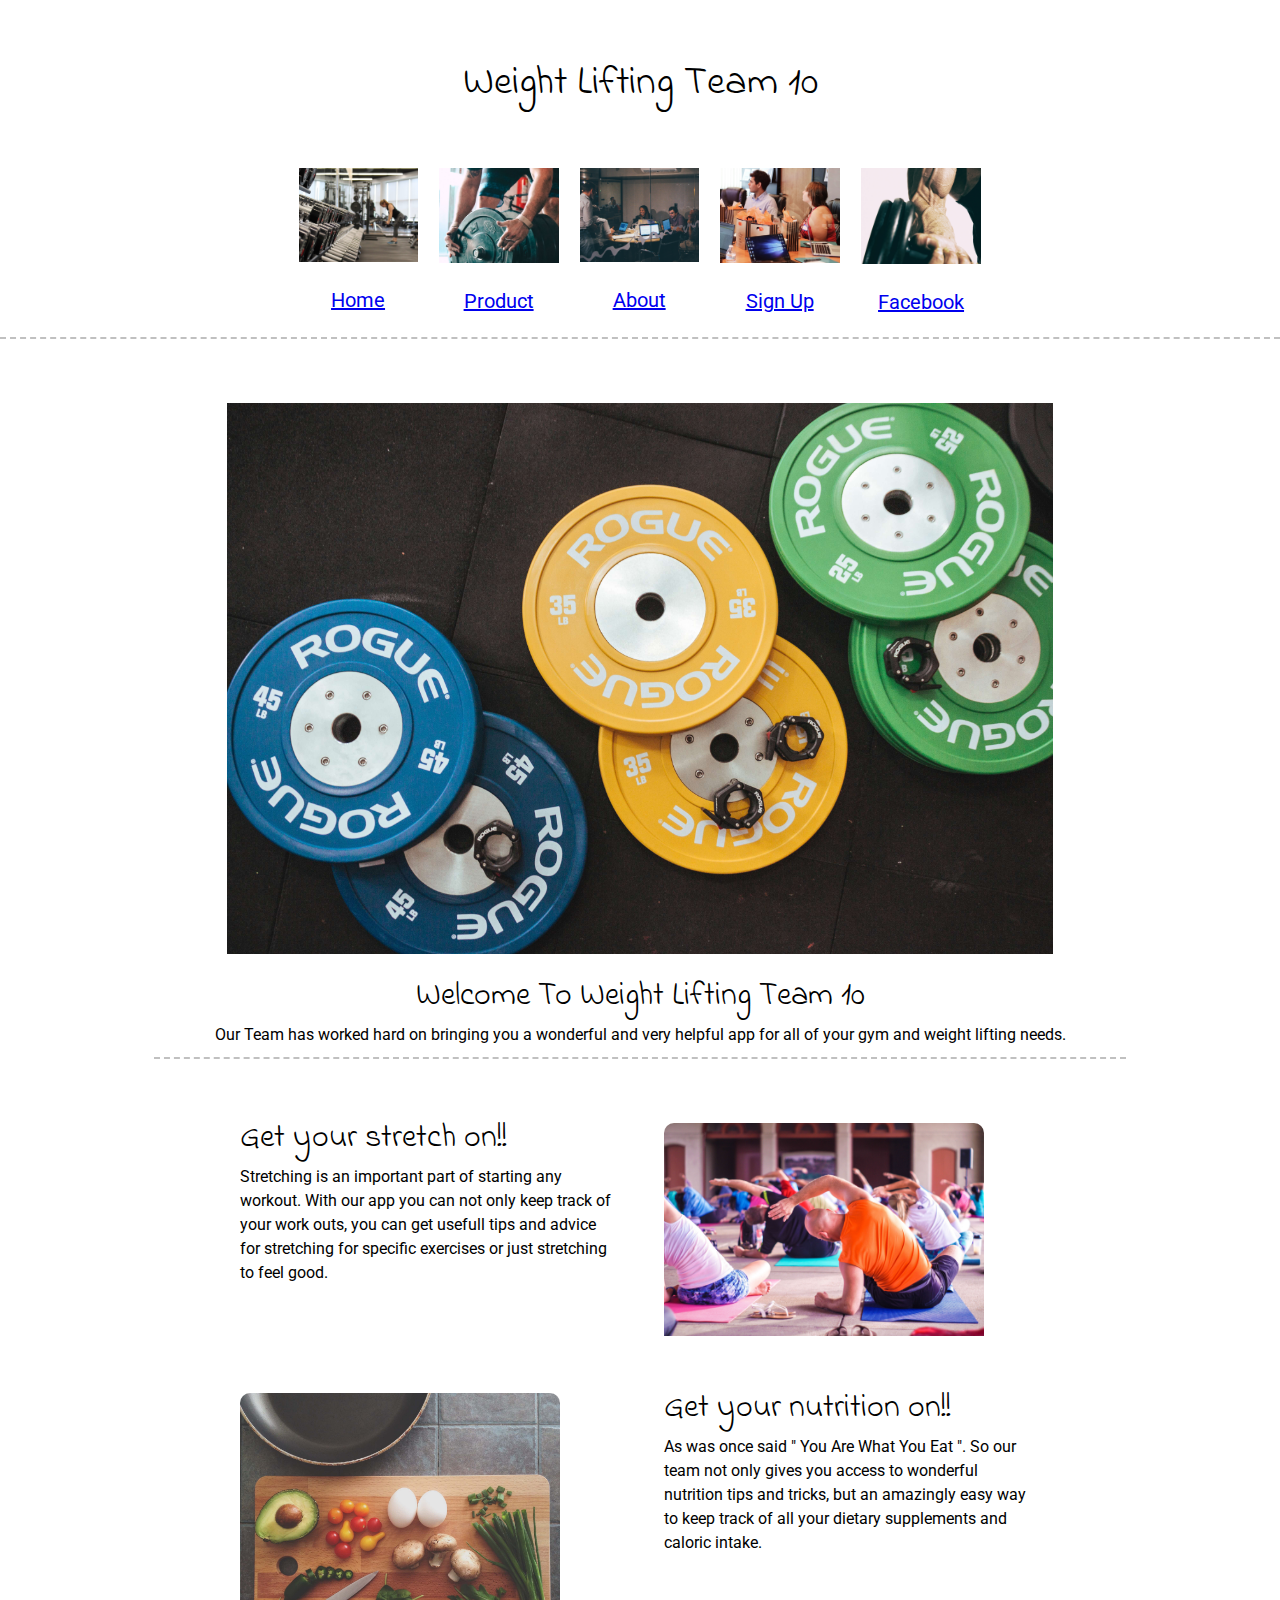
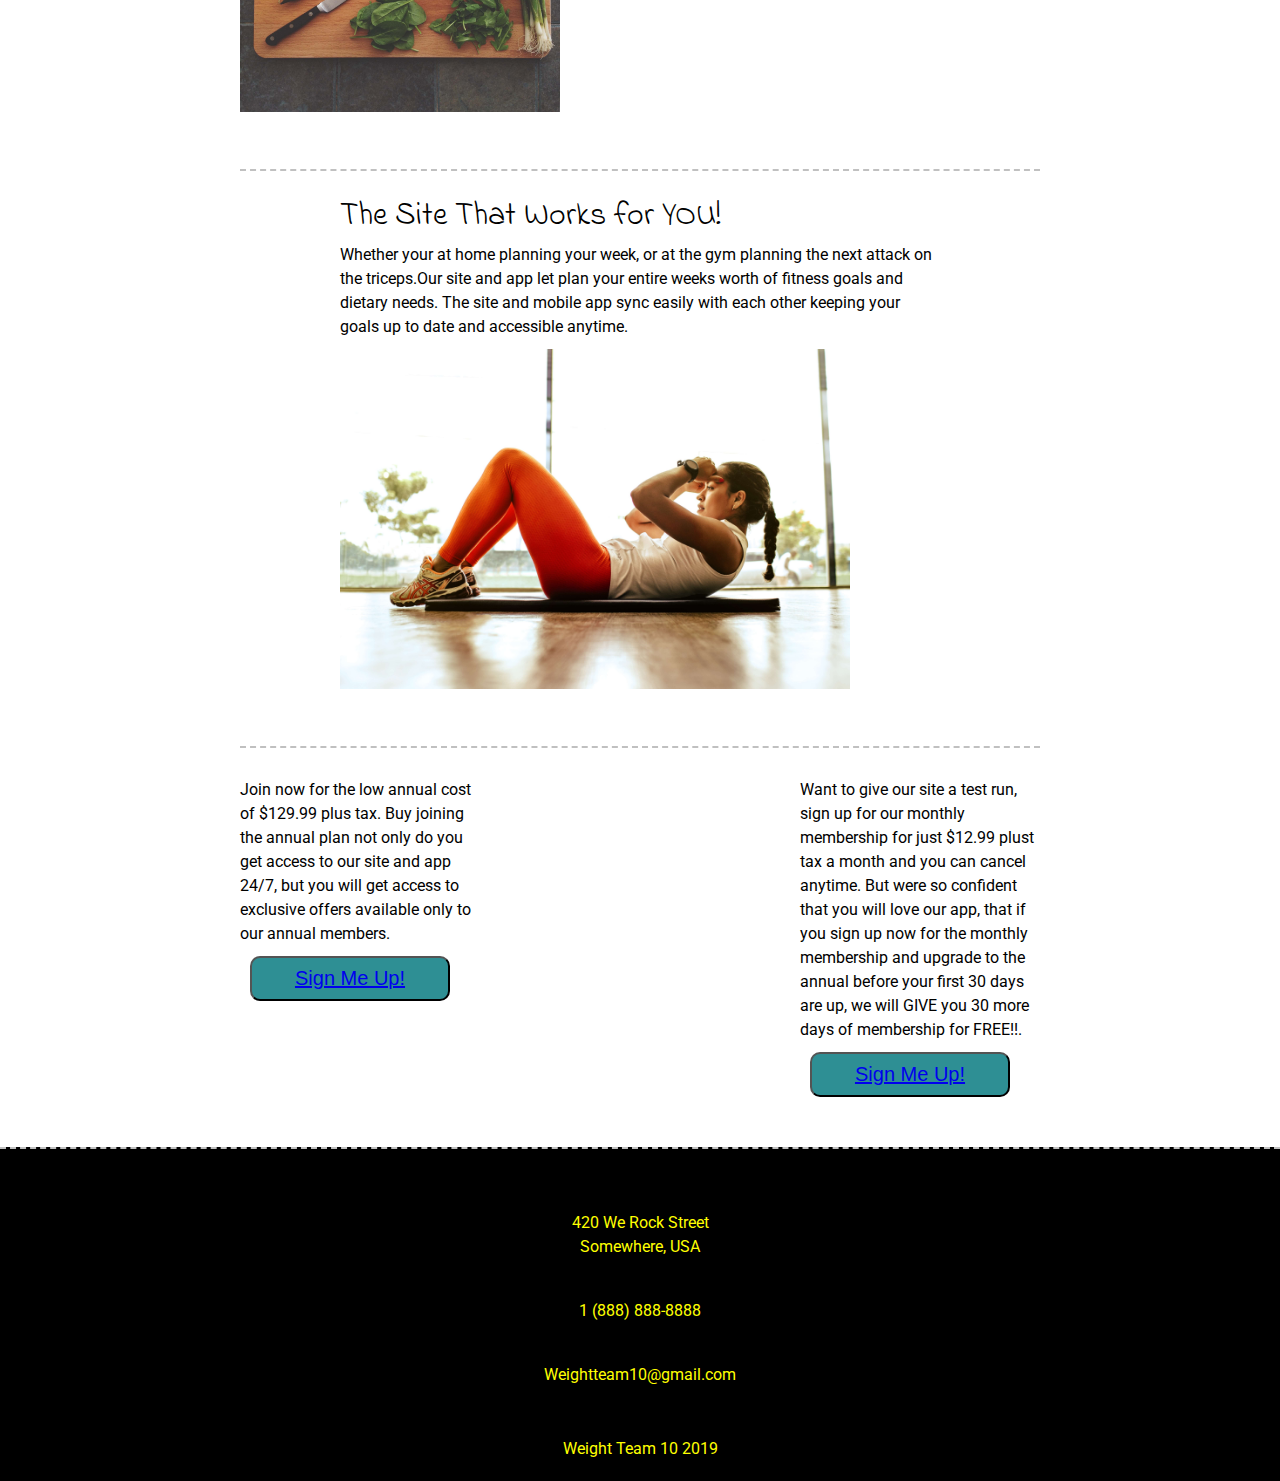
<file: index.html>
<!doctype html>

<html lang="en">
<head>
  <meta charset="utf-8">

  <title>Weight Lifting Team 10</title>

  <link href="https://fonts.googleapis.com/css?family=Indie+Flower|Roboto" rel="stylesheet">
  <link href="css/index.css" rel="stylesheet">

  <!--[if lt IE 9]>
    <script src="https://cdnjs.cloudflare.com/ajax/libs/html5shiv/3.7.3/html5shiv.js"></script>
  <![endif]-->
</head>


<body>
  <section class="header">
    <h1>Weight Lifting Team 10</h1>
    <nav>
      
      <div class="myImages">
        <a href="#"><img src="images/home-resize.jpg" alt="gym weights">Home</a>
        <a href="#"><img src="images/weights-resize.jpg" alt="weights">Product</a>
        <a href="./about.html" target="_blank"><img src="images/meeting-resize.jpg" alt="we create">About</a>
        <a href="https://eager-meitner-7c8c0b.netlify.com" target="_blank"><img src="images/contact-resize.jpg" alt="office meeting">Sign Up</a>
        <a href="https://www.facebook.com/Weight-Team-10-100465471497466/"target="_blank"><img src="images/flex-resize.jpg" alt="arm flexing">Facebook</a>
        </div>
    </nav>
    <div class="weights">
      <img src="images/largeweights-small.jpg" alt="weight">
      <h2>Welcome To Weight Lifting Team 10</h2>
      <p>Our Team has worked hard on bringing you a wonderful and very helpful app for all of your gym and weight lifting needs. </p> 
    </div>
  </section>
  
     
  <div class="container home">
   
    <section class="content-section">
      <div class="text-content">
        <h2>Get your stretch on!!</h2>
        <p>Stretching is an important part of starting any workout. With our app you can not only keep track of your work outs, you can get usefull tips and advice for stretching for specific exercises or just stretching to feel good.</p>
      </div>
      <div class="img-content">
        <img src="images/stretch-small.jpg" alt="stretching!">
      </div>
    </section>
    <section class="content-section inverse-content">
      <div class="img-content">
          <img src="images/nutrition-small.jpg" class="img-fluid rounded" alt="good food!">
      </div>
      <div class="text-content">
        <h2>Get your nutrition on!!</h2>
        <p>As was once said " You Are What You Eat ". So our team not only gives you access to wonderful nutrition tips and tricks, but an amazingly easy way to keep track of all your dietary supplements and caloric intake.</p>
      </div>
     
    </section>
    <section class="content-destination">
      <h2>The Site That Works for YOU!</h2>
      <p>Whether your at home planning your week, or at the gym planning the next attack on the triceps.Our site and app let plan your entire weeks worth of fitness goals and dietary needs. The site and mobile app sync easily with each other keeping your goals up to date and accessible anytime.</p>
      <img src="images/situp-small.jpg" alt="situp">
    </section>
    <section class="content-pick">

      <div class="destination">
        <p>Join now for the low annual cost of $129.99 plus tax. Buy joining the annual plan not only do you get access to our site and app 24/7, but you will get access to exclusive offers available only to our annual members. </p>
        <div>
            <button class="btn"><a href="https://eager-meitner-7c8c0b.netlify.com" target="_blank">Sign Me Up!</a></button>
          </div>
      </div>
      <div class="destination">
        <p>Want to give our site a test run, sign up for our monthly membership for just $12.99 plust tax a month and you can cancel anytime. But were so confident that you will love our app, that if you sign up now for the monthly membership and upgrade to the annual before your first 30 days are up, we will GIVE you 30 more days of membership for FREE!!.</p>
          <button class="btn"><a href="https://eager-meitner-7c8c0b.netlify.com" target="_blank">Sign Me Up!</a></button>
        </div>
      </div>
    </section>
  </div><!-- container -->

  <footer class="footer">
    <h2>Contact</h2>

      <address>
        <p>420 We Rock Street<br>
          Somewhere, USA</p>
        <p>1 (888) 888-8888</p>
        <p>Weightteam10@gmail.com</p>
      </address>
    
    <h3>Copyright</h3> 
        <p><span>Weight Team 10</span> 2019</p>

  </footer>

</body>
</html>
</file>
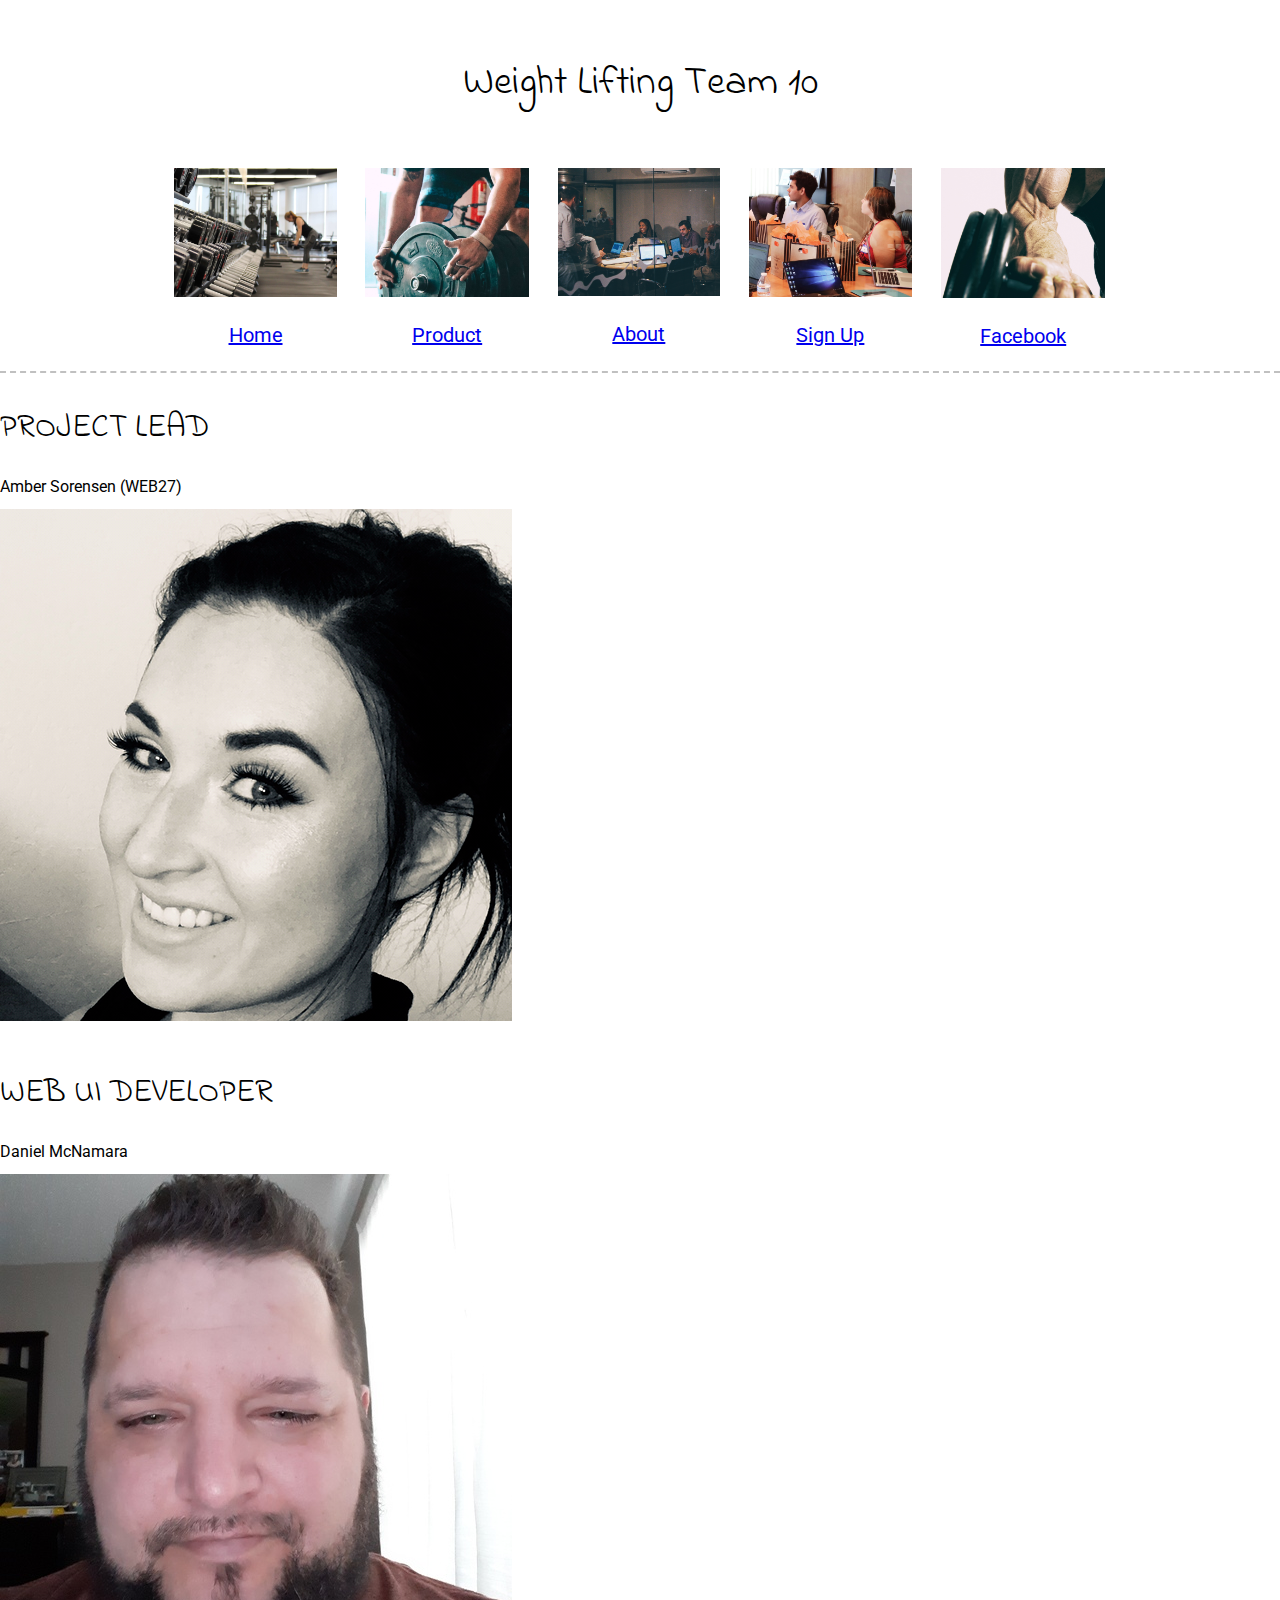
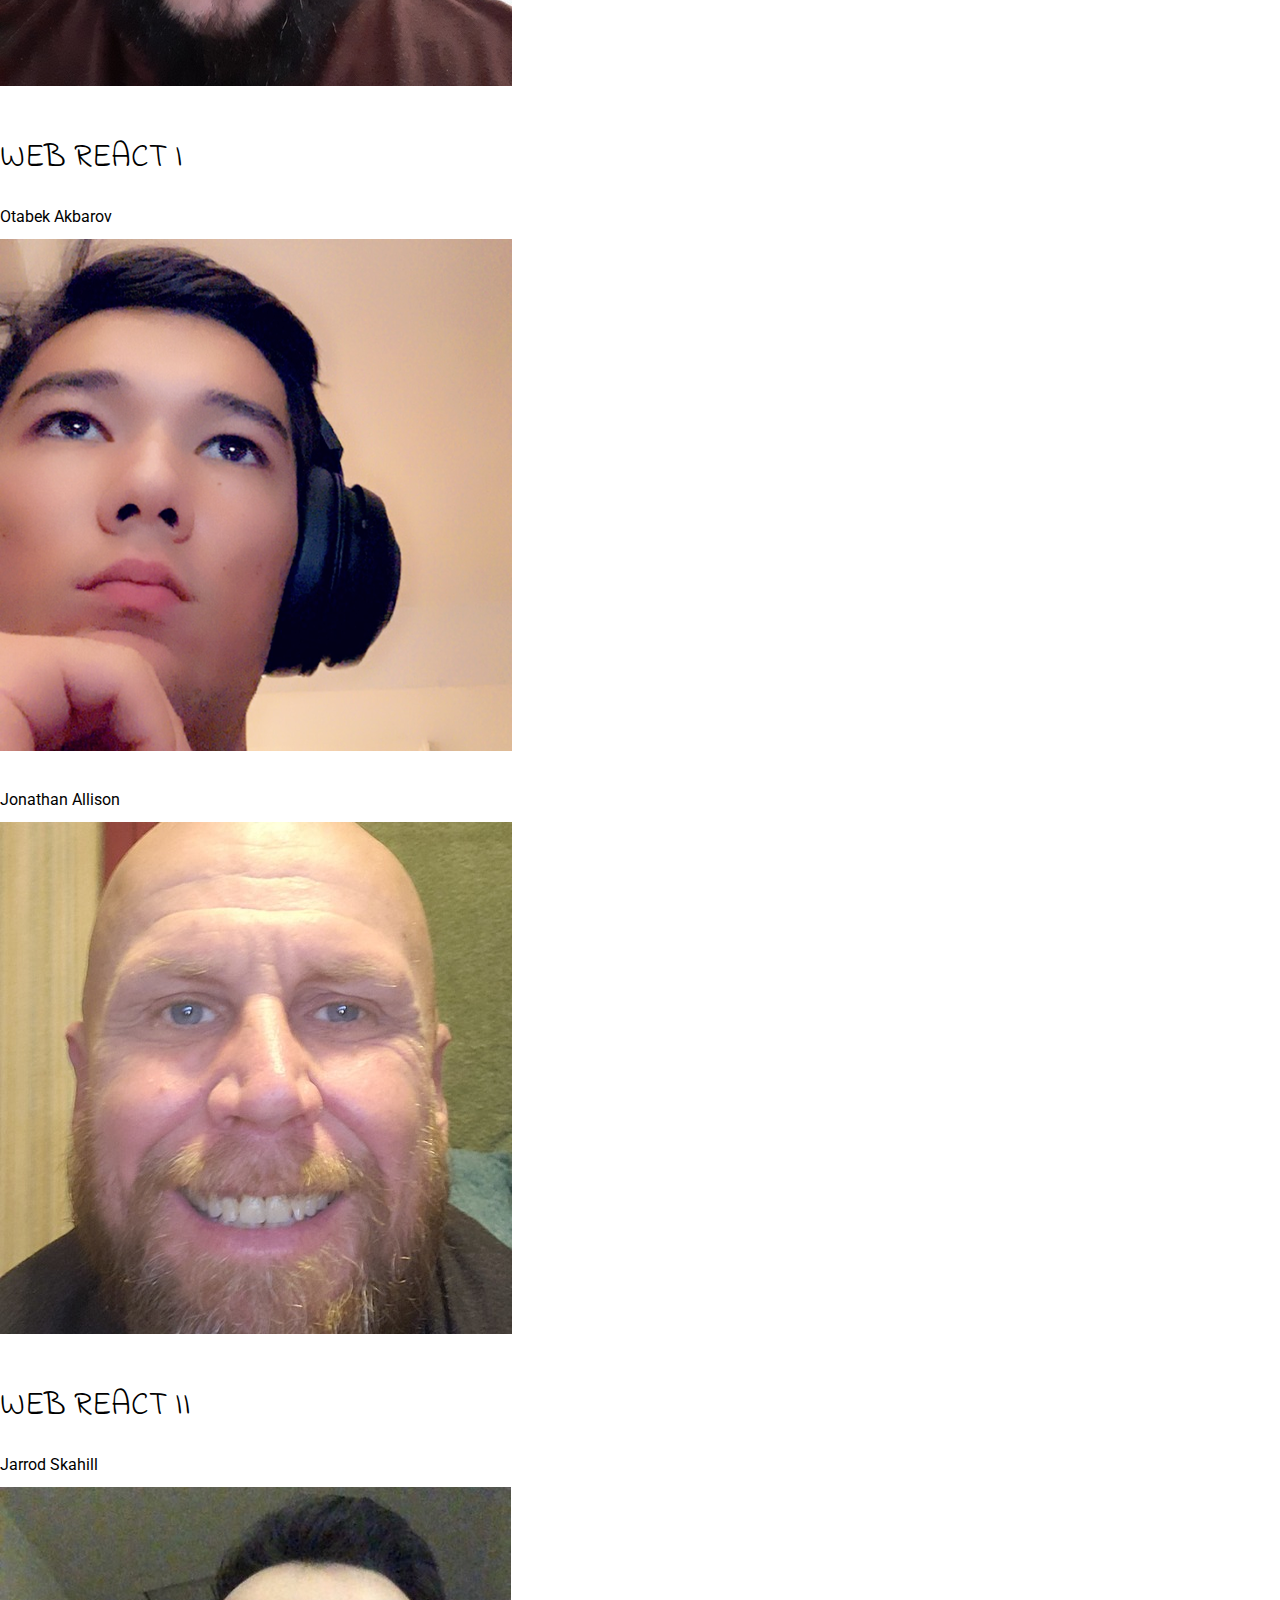
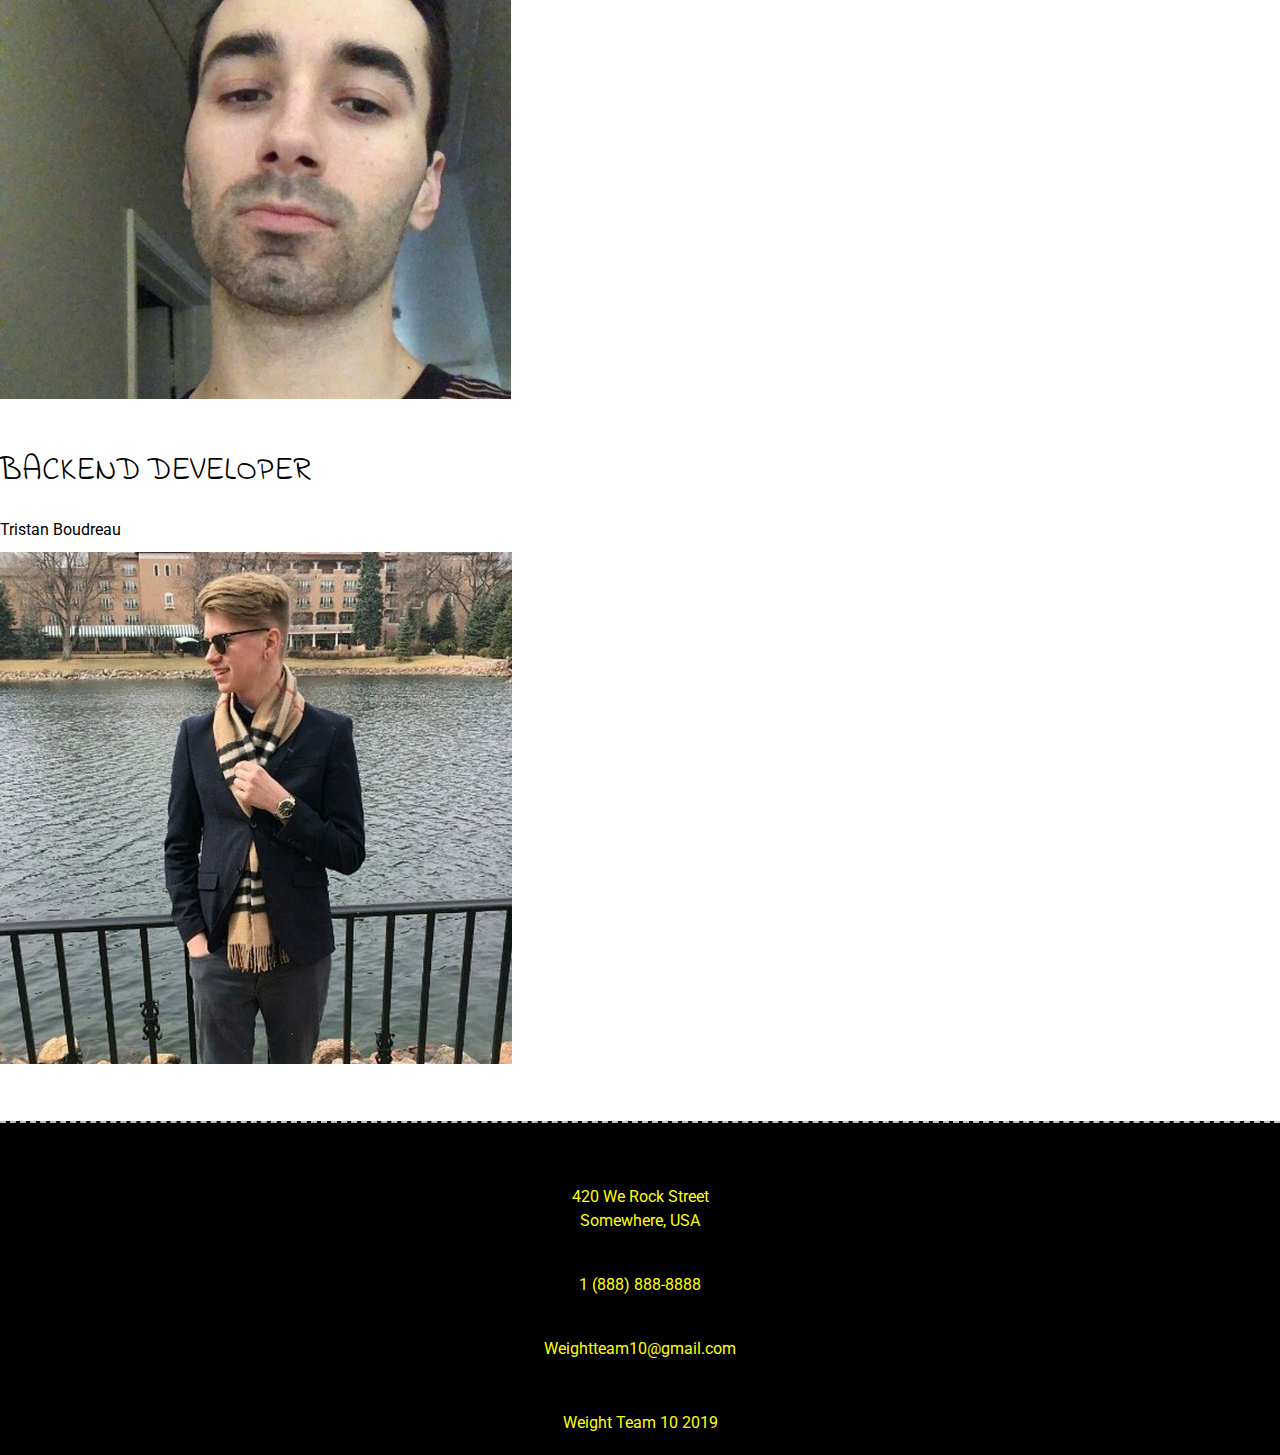
<file: about.html>
<!doctype html>

<html lang="en">
<head>
  <meta charset="utf-8">

  <title>Weight Lifting Team 10</title>

  <link href="https://fonts.googleapis.com/css?family=Indie+Flower|Roboto" rel="stylesheet">
  <link href="css/index.css" rel="stylesheet">

    <!--[if lt IE 9]>
      <script src="https://cdnjs.cloudflare.com/ajax/libs/html5shiv/3.7.3/html5shiv.js"></script>
    <![endif]-->
</head>


<body>  
  <section class="header">
    <h1>Weight Lifting Team 10</h1>
    <nav>
      
      <div class="aboutImages">
        <a href="./index.html"target="_blank" ><img src="images/home-resize.jpg" alt="gym weights">Home</a>
        <a href="#"><img src="images/weights-resize.jpg" alt="weights">Product</a>
        <a href="#"><img src="images/meeting-resize.jpg" alt="we create">About</a>
        <a href="https://eager-meitner-7c8c0b.netlify.com"target="_blank"><img src="images/contact-resize.jpg" alt="office meeting">Sign Up</a>
        <a href="https://www.facebook.com/Weight-Team-10-100465471497466/"target="_blank"><img src="images/flex-resize.jpg" alt="arm flexing">Facebook</a>
      </div>
    </nav>
  </section>
  <br><br>
  <br><br>
    <div class="content">
      <h2>PROJECT LEAD</h2>
        <br><br>
        <p>Amber Sorensen (WEB27)</p>
          <img src="images/team/AmberSorensen.png">
          <br><br>
          <br><br>

      <h2> WEB UI DEVELOPER</h2>
          <br><br>
        <p>Daniel McNamara</p>
          <img src="images/team/DanielMcNamara.jfif">
                <br><br>
                <br><br>

      <h2> WEB REACT I</h2>
                <br><br>
        <p>Otabek Akbarov</p>
          <img src="images/team/OtabekAkbarov.png">
                <br><br>
        <p>Jonathan Allison</p>
          <img src="images/team/JonathanAllison.jfif">

                <br><br>
                <br><br>

      <h2> WEB REACT II</h2>
                <br><br>
        <p>Jarrod Skahill</p>
          <img src="images/team/JarrodSkahill.jfif">

                <br><br>
                <br><br>

      <h2>BACKEND DEVELOPER</h2>
                <br><br>
        <p>Tristan Boudreau</p> 
          <img src="images/team/TristanBoudreau.jfif">
            
        </div>

        
  <footer class="footer">
    <h2>Contact</h2>
      
      <address>
        <p>420 We Rock Street<br>
            Somewhere, USA</p>
        <p>1 (888) 888-8888</p>
        <p>Weightteam10@gmail.com</p>
      </address>
          
    <h3>Copyright</h3> 
        <p><span>Weight Team 10</span> 2019</p>
      
  </footer>
</body>
</html>
</file>
<file: css/index.css>
/* http://meyerweb.com/eric/tools/css/reset/ 
   v2.0 | 20110126
   License: none (public domain)
*/
html,
body,
div,
span,
applet,
object,
iframe,
h1,
h2,
h3,
h4,
h5,
h6,
p,
blockquote,
pre,
a,
abbr,
acronym,
address,
big,
cite,
code,
del,
dfn,
em,
img,
ins,
kbd,
q,
s,
samp,
small,
strike,
strong,
sub,
sup,
tt,
var,
b,
u,
i,
center,
dl,
dt,
dd,
ol,
ul,
li,
fieldset,
form,
label,
legend,
table,
caption,
tbody,
tfoot,
thead,
tr,
th,
td,
article,
aside,
canvas,
details,
embed,
figure,
figcaption,
footer,
header,
hgroup,
menu,
nav,
output,
ruby,
section,
summary,
time,
mark,
audio,
video {
  margin: 0;
  padding: 0;
  border: 0;
  font-size: 100%;
  font: inherit;
  vertical-align: baseline;
}
/* HTML5 display-role reset for older browsers */
article,
aside,
details,
figcaption,
figure,
footer,
header,
hgroup,
menu,
nav,
section {
  display: block;
}
body {
  line-height: 1;
}
ol,
ul {
  list-style: none;
}
blockquote,
q {
  quotes: none;
}
blockquote:before,
blockquote:after,
q:before,
q:after {
  content: '';
  content: none;
}
table {
  border-collapse: collapse;
  border-spacing: 0;
}
* {
  box-sizing: border-box;
}
html {
  font-size: 62.5%;
}
html,
body {
  font-family: 'Roboto', sans-serif;
}
h1,
h2,
h3,
h4,
h5 {
  font-family: 'Indie Flower', cursive;
}
h1 {
  font-size: 4rem;
  margin: 5% 12%;
}
h2 {
  font-size: 3.2rem;
  padding-bottom: 10px;
}
h4 {
  font-size: 2.5rem;
  padding-bottom: 10px;
}
p {
  line-height: 1.5;
  font-size: 1.6rem;
  padding-bottom: 10px;
}
img {
  align-content: center;
  max-width: 85%;
  height: auto;
  padding-bottom: 25px;
}
.aboutImages {
  align-content: center;
  max-width: 75%;
  height: auto;
  padding-bottom: 25px;
}
.content {
  align-content: center;
  max-width: 65%;
  height: auto;
  padding-bottom: 30px;
}
.container {
  max-width: 800px;
  width: 100%;
  margin: 0 auto;
}
.header {
  text-align: center;
}
nav {
  display: flex;
  justify-content: space-evenly;
  border-bottom: 2px dashed silver;
  margin: auto;
}
nav div {
  display: flex;
  align-content: center;
  justify-content: space-evenly;
  font-size: 2rem;
}
.weights {
  border-bottom: 2px dashed silver;
  margin: 5% 12%;
}
.myImages {
  max-width: 55%;
  height: auto;
  padding-bottom: 25px;
}
.footer {
  width: 100%;
  border-top: 2px dashed silver;
  background: black;
}
.footer p {
  text-align: center;
  color: yellow;
  font-size: 1.6rem;
  padding: 20px;
}
.home .content-section {
  margin: 30px 0;
  display: flex;
  flex-wrap: wrap;
  justify-content: space-between;
}
.home .content-section .text-content {
  width: 48%;
  padding-right: 1%;
}
.home .content-section .img-content {
  width: 48%;
  padding-left: 1%;
}
.home .content-section .img-content img {
  border-radius: 10px;
}
.home .inverse-content {
  padding-bottom: 30px;
  border-bottom: 2px dashed #C0C0C0;
}
.home .inverse-content .text-content {
  padding-left: 1%;
  padding-right: 0;
}
.home .inverse-content .img-content {
  padding-right: 1%;
  padding-left: 0;
}
.home .content-destination {
  width: 75%;
  margin: 0 auto 30px;
}
.home .content-destination img {
  border-radius: 10px;
}
.home .content-pick {
  padding-top: 30px;
  border-top: 2px dashed #C0C0C0;
  display: flex;
  justify-content: space-between;
}
.home .content-pick .destination {
  width: 30%;
  margin-bottom: 30px;
}
.home .btn {
  display: block;
  background-color: #2e8f94;
  margin: 0 10px 20px;
  width: 200px;
  height: 45px;
  font-size: 2rem;
  border-radius: 10px;
  color: #FFFFFF;
}
</file>
